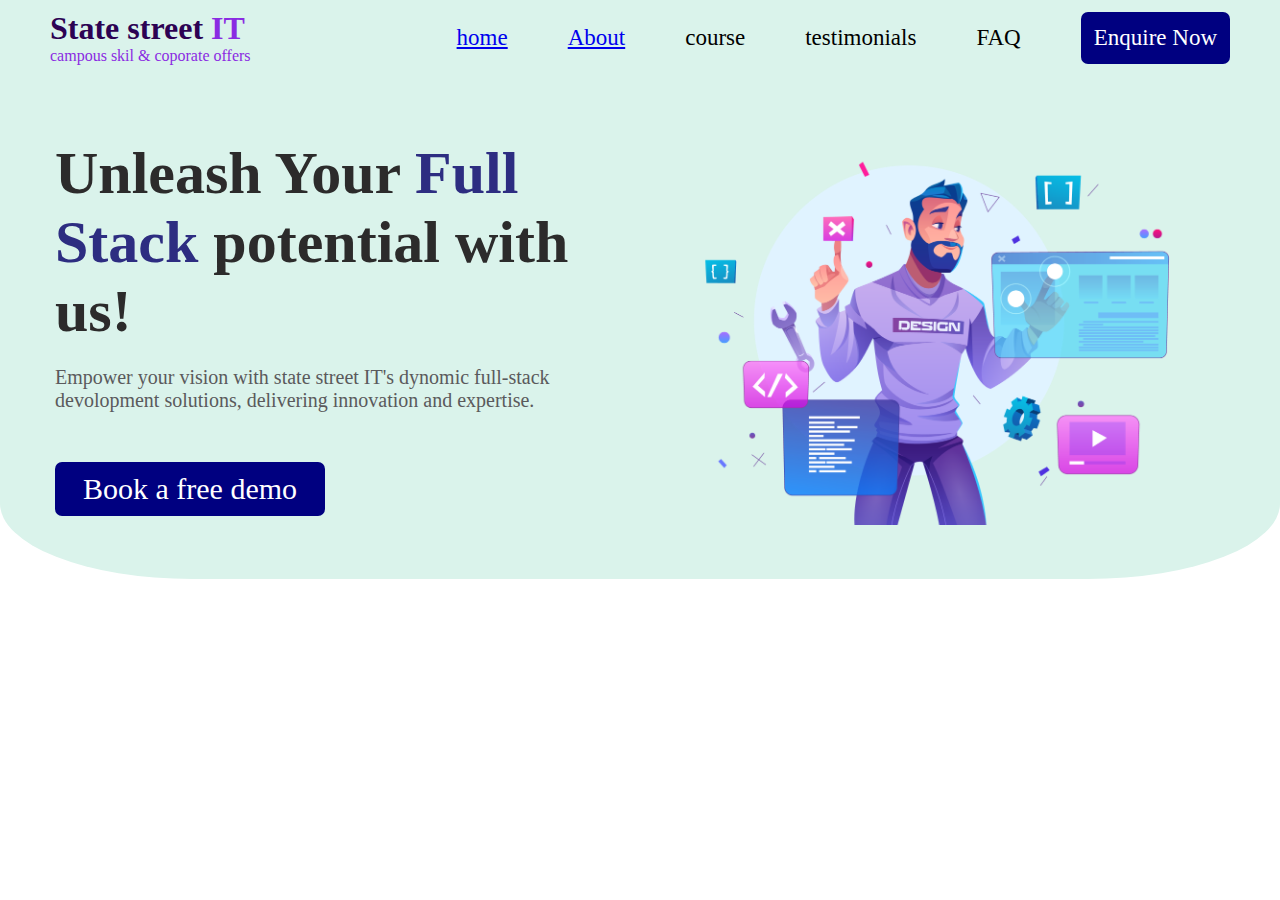
<file: aboutpage.html>
<!DOCTYPE html>
<html lang="en">
<head>
    <meta charset="UTF-8">
    <meta name="viewport" content="width=device-width, initial-scale=1.0">
    <link rel="stylesheet" href="./ssit.css">
    <title>Document</title>
</head>
<body>
    <div class="divone">
        <ul class="aa">
            <h1>State street <span style="color: blueviolet;">IT</span></h1>
            <p style="color: blueviolet;">campous skil & coporate offers</p>
        </ul>
        <ul class="ab">
            <li><a href="./ssit.html">home</a></li>
            <li><a href="./aboutpage.html">About</a></li>
            <li>course</li>
            <li>testimonials</li>
            <li>FAQ</li>
            <li class="enquirenow">Enquire Now</li>
        </ul>
    </div>
    <div class="divtwo">
        <div class="ba">
            <h1 style="font-weight: bold; color: rgb(44, 43, 43);">Unleash Your <span style="color:rgb(45, 45, 129);">Full Stack</span> potential with us!</h1>
            <p style="margin-top: 20px; font-size: 20px; color: rgb(90, 90, 92);">Empower your vision with state street IT's dynomic full-stack devolopment solutions, delivering innovation and expertise.</p>
            <p style="background-color: navy; color: white; border-radius: 7px; padding: 10px;width: 250px;text-align: center; margin-top: 50px;">Book a free demo</p>
        </div>
        <div class="bb"><img  src="./img1.png" alt="">
        </div>
    </div>
</body>
</html>
</file>
<file: ssit.css>
*
{
    padding: 0;
    margin: 0;
}


.divone
{
    display: flex;
    justify-content: space-between;
    align-items: center;
    background-color: rgb(218, 243, 235);
    padding: 10px;
    padding-left: 50px;
    padding-right: 50px;
    position: sticky;
    top: 0;
}
.aa
{
    color: rgb(44, 2, 83);
}
.ab
{
    display: flex;
    align-items: center;
    justify-content: space-between;
    gap: 60px;
    font-size: 23px;
    text-decoration: none;
    list-style: none;
}
.enquirenow
{
    border: solid;
    border-radius: 7px;
    background-color: navy;
    color: white;
    border-color: transparent;
    padding: 10px;
}


.divtwo
{
    display: flex;
    align-items: center;
    justify-content: space-between;
    background-color: rgb(218, 243, 235) ;
    padding: 50px;
    border-bottom-right-radius: 15%;
    border-bottom-left-radius: 15%;
}
.ba
{
    font-size: 30px;
    margin-left: 5px;
}
.bb img
{
    height: 400px;
}
.bb
{
    width: 50%;
}


.divthree
{
    display: flex;
    align-items: center;
    justify-content: center;
    height: 10vh;
    margin-top: 30px;
 }
.ca
{
   border: solid;
   border-radius:20px;
   padding:20px;
   border-color: rgb(73, 145, 145);
   border-width: 1.5px;
   width: 1100px;
   flex-direction: column; 
   display: flex;
   background-color: rgb(218, 243, 235) ;
}
.cb
{
   background-color: transparent;
   padding: 10px;
   border-radius: 15px;
   font-size: 20px;
   margin-left: 50px;
   padding-left: 10px;
   margin-bottom: 50px; 
}


.divfour
{
   margin-top: 150px;
   text-align: center;
   font-weight: bold;
   background-color:rgb(218, 243, 235) ;   
   padding: 20px;
   font-size: 22px;
   padding-bottom: 50px;
   padding-top: 50px;
}


.divfive
{
    display: flex;
    justify-content: center;
    align-items: center;
    background-color:rgb(218, 243, 235) ;
    gap: 100px;
}
.ea img
{
    height: 85px;
    width: 150px;
}
.eb img
{
    height: 50px;
    width: 180px;
}


.divsix
{
    display: flex;
    align-items: center;
    justify-content: center;
    background-color: rgb(218, 243, 235);
    gap: 130px;
    padding-top: 50px;
    padding-bottom: 60px;
}
.hhone
{
    font-size:60px;
    color: navy;
}
.divsix img
{
    height: 75px;
    width: 150px;
}
.fb
{
    font-size: 20px;
    font: bold;
    color: rgb(65, 61, 61);
}


.divseven
{
 padding-bottom: 80px;
}
.key
{
    font-size:30px;
    padding: 20px;
    padding-top: 40px;
    color: rgb(77, 73, 73);
    font-weight: 900;
}
.i
{
    display: flex;
    align-items: center;
    justify-content: space-around;
    font-size: 25px;
}
.ione
{
   padding-right: 50px;
   margin-left: 10px;
}
.ione div
{
    display: flex;
    margin-top: 40px;
    gap: 20px;
    color: rgb(77, 73, 73);    
}
.itwo
{
    padding-right: 100px;
}
.itwo div
{
    display: flex;
    margin-top: 40px;
    gap: 20px;
    color:  rgb(77, 73, 73);
}


.diveight
{
    display: flex;
    align-items: center;
    flex-direction: column;
    background-image: linear-gradient(to right,rgb(80, 80, 174),rgb(8, 8, 58));
    padding-top: 50px;
    padding-bottom: 40px;
}
.ga
{
    color: white;
    font-size: 50px;
    padding-bottom: 20px;
}
.gb
{
    display: grid;
    align-items: center;
    grid-template-columns: repeat(4, 1fr);
    gap: 55px;
    padding: 60px;
}
.gb div
{
    background-color: antiquewhite;
    height: 220px;
    display: flex;
    align-items: center;
    justify-content: center;
    flex-direction: column;
    gap: 20px;
    text-align: center;
    border-radius: 5%;
    padding: 20px;
    color: rgb(73, 71, 71);
}
.gb i
{
    font-size: 50px;
}
.gg
{
    color: white;
    font-size: 20px;
}


.divten
{
   padding: 70px;
   text-align: center;
   font-size: 27px;
}

.mani
{
    display:flex;
    gap:60px;
    padding-top: 80px;
    align-items: center;
}
.hone
{
  border:2px solid rgb(225, 209, 209);
  border-radius: 10px;
  background-color: rgb(218, 243, 235) ;
}


.ha
{
    display: flex;
    gap: 20px;
    padding: 10px;
}
.hb{
    display: flex;
    align-items: center;
}
.hc
{
    font-size: 20px;
    justify-content: left;
}
.hd
{
    display: flex;
}

.he i
{
    color: gold;
}
.hg
{
    display: flex;
    padding: 10px;
    font-size: 20px;
    color: gray;
}

.htwo
{
    border:2px solid rgb(225, 209, 209);
    border-radius: 10px;
    background-color: rgb(218, 243, 235) ;
    padding: 35px;
}
.haa
{
    display: flex;
    gap: 20px;
    padding: 10px;
}
.hab{
    display: flex;
    align-items: center;
}
.hac
{
    font-size: 20px;
    justify-content: left;
}
.had
{
    display: flex;
}
.hae i
{
    color: gold;
}

.hag
{
    display: flex;
    padding: 10px;
    font-size: 20px;
    color: gray;
    font-size: 20px;
}


.diveleven
{
    display: grid;
    grid-template-columns: repeat(4, 1fr);
    background-color: rgb(37, 37, 134);
    color: white;
    padding: 20px;
    padding-top: 150px;
}

.finalb img
{
  height: 10vh;
}
.finalc 
{
    font-size: 20px;
    display: flex;
    gap: 30px;
    padding: 30px;
}
.finalc i
{
    font-size: 25px;
    background-color: white;
    color:rgb(37, 37, 134) ;
}

.final2a
{
    font-size: 22px;
    padding-top: 35px;
}
.final2b
{
    font-size: 22px;
    padding-top: 20px;

}

.finalthree p
{
    padding: 10px;
    font-size: 22px;
}

.divtwelve
{
    background-color:rgb(37, 37, 134) ;
    padding-top: 50px;
    color: white;
    text-align: center;
    font-size: 20px;
    padding-bottom: 30px;
}


@media (max-width:700px)
{
    .divone
    {
        flex-direction: column;
      
    }
    .ab
    {
        /* flex-direction: column;
        padding-top: 30px;
        gap: 20px; */
        display: none;
    }
    .divtwo
    {
        flex-direction: column;
    }
    .ba h1
    {
       font-size: 30px;
    }
    .bb 
    {
        width: auto;   
    }
    .bb img{
        width: 100%; 
        
    }
    .divfive
    {
        display: flex;
        gap: 30px;
        
    }
    .divfive div img{
        width: 100px;
    }
    .divsix
    {
        gap: 30px; 
    }
    .divsix img
    {
       height: 20px;
       width: 40px;
    }
    .divsix h1 
    {
        font-size: 20px;
    }
    .divsix p
    {
        font-size: 15px;
    }
    .divseven .i
    {
         flex-direction: column;
    }    
    .gb
    {
        grid-template-columns: repeat(1,1fr);
    }
    .h
    {
       font-size: 30px;
    }
    .mani
    {
         flex-direction: column;
    }
    .diveleven{
        grid-template-columns: repeat(1,1fr);
        padding-top: 50px;
        /* gap: 80px; */
    }
    .finalfour{
    /* padding-bottom: 200px; */
}
.divtwelve
{
    background-color:rgb(37, 37, 134) ;
   
    padding: 50px;
    color: white;
    text-align: center;
    font-size: 20px;
    padding-bottom: 30px;
}
.divtwelve{
    width: 90%;
}
.finalfour img{
    width: 80%;
}
.divten{
    padding-left: 20px;
    padding-right: 20px;
}

}
</file>
